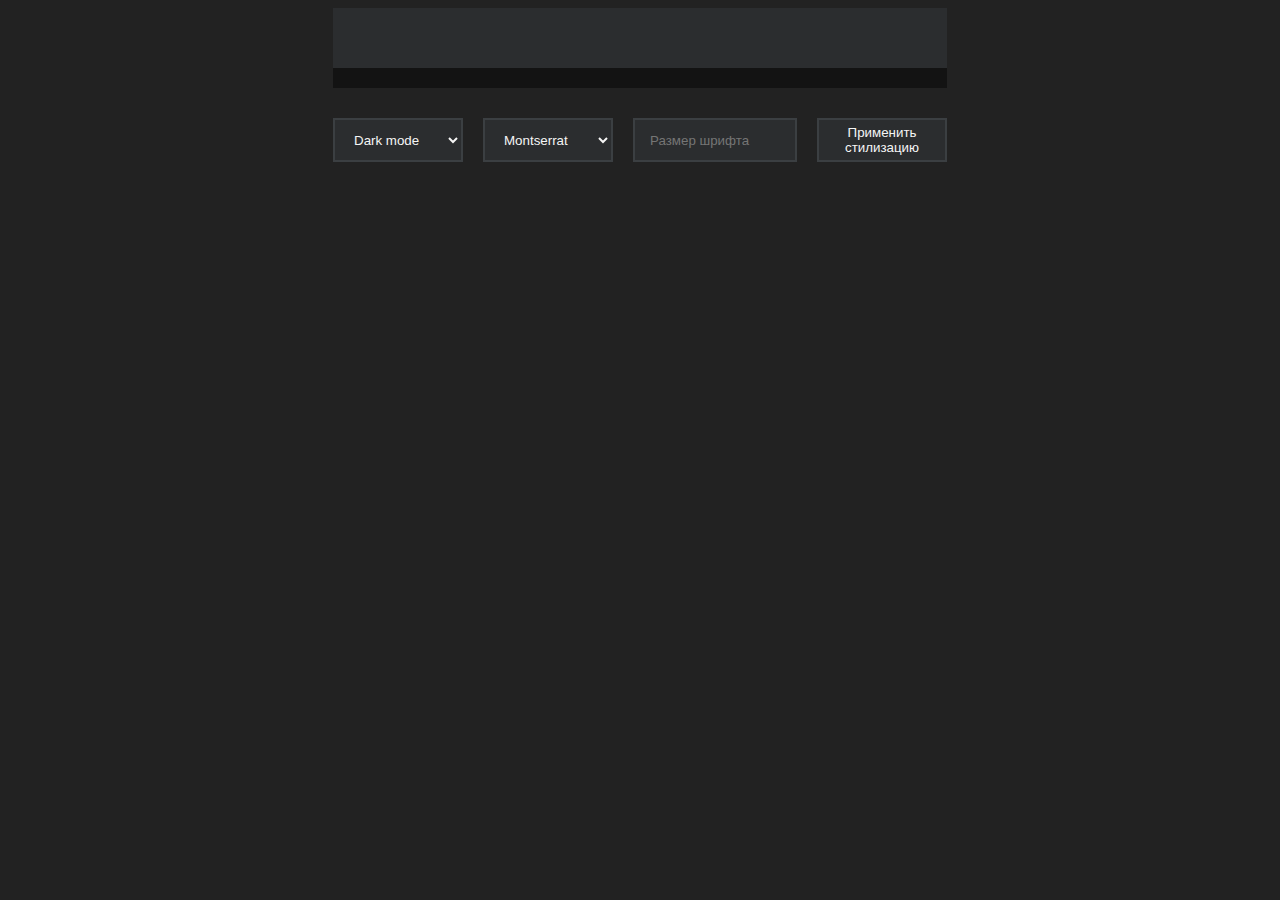
<file: index.html>
<!DOCTYPE html>
<html>

<head>
    <title>Погодный виджет</title>
    <link rel="stylesheet" href="weather-widget.css">
    <script src="weather-widget.js"></script>
</head>

<body>
    <weather-widget></weather-widget>
</body>

</html>
</file>
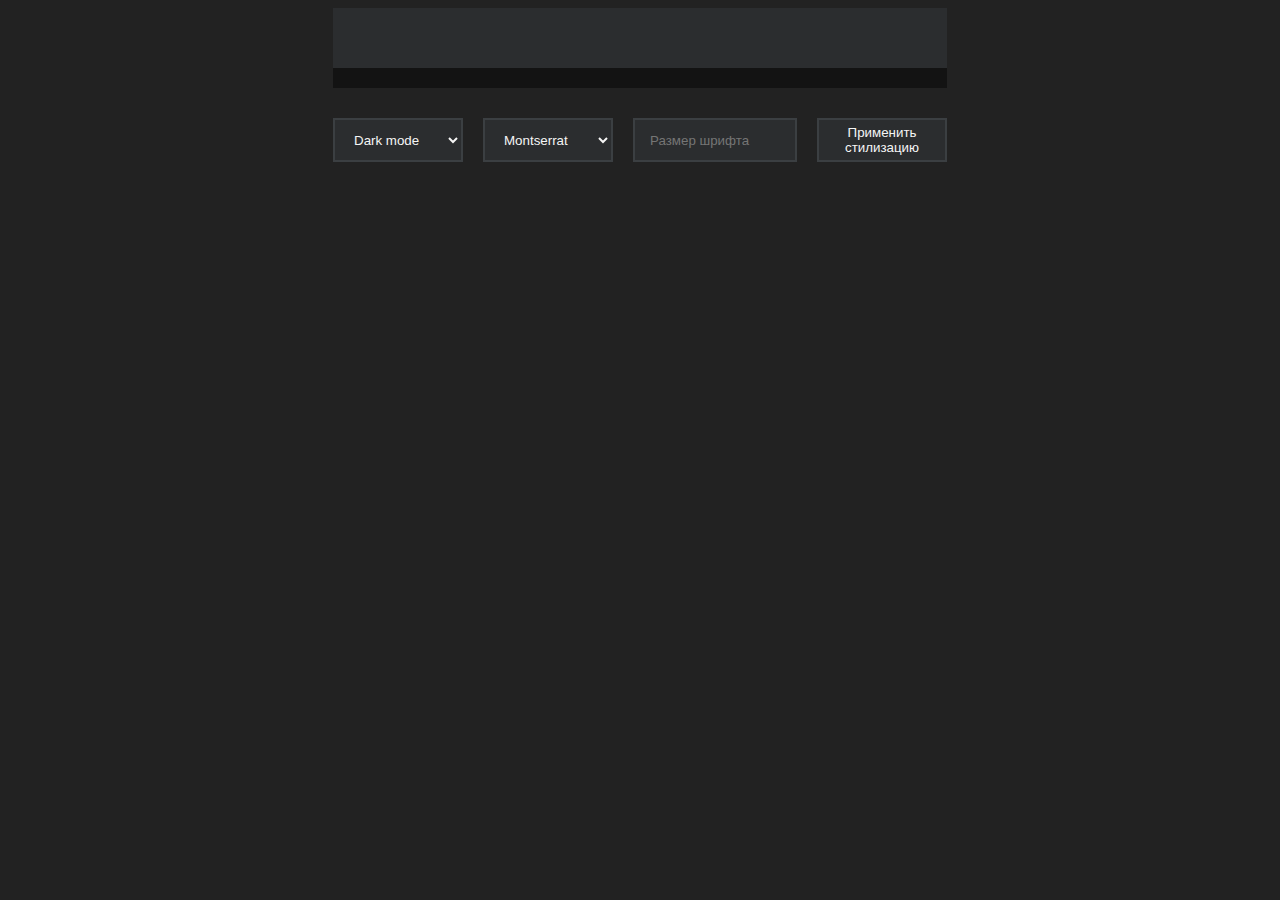
<file: weather-widget.html>
<!DOCTYPE html>
<html>

<head>
    <title>Погодный виджет</title>
    <link rel="stylesheet" href="weather-widget.css">
    <script src="weather-widget.js"></script>
</head>

<body>
    <weather-widget></weather-widget>
</body>

</html>
</file>
<file: weather-widget.css>
@import url('https://fonts.googleapis.com/css2?family=Montserrat:wght@500&family=Pixelify+Sans&family=Stick&display=swap');

:root {
    --main-bg-color: rgb(34, 34, 34);
    --double-bg-color: #2b2d2f;
    --main-text-color: whitesmoke;
    --dark-text-color: rgb(34, 34, 34);

    --main-information-bg: rgb(44, 44, 44);
    --other-information-bg: #131313;
    
    --daily-bg: #1b1b1b;
    --daily-border: #2e2e2e;

    --light-main-bg: whitesmoke;
    --light-other-bg: rgb(172, 172, 172);
    --light-daily-bg: #cbcbcb;
    --daily-border-light: whitesmoke;

    --input-color: #3b3f42;
    --input-hover-color: #62696e;
}

html,
body {
    font-family: 'Montserrat', sans-serif;
    background: var(--main-bg-color);
    color: var(--main-text-color);

    display: flex;
    justify-content: center;
}
</file>
